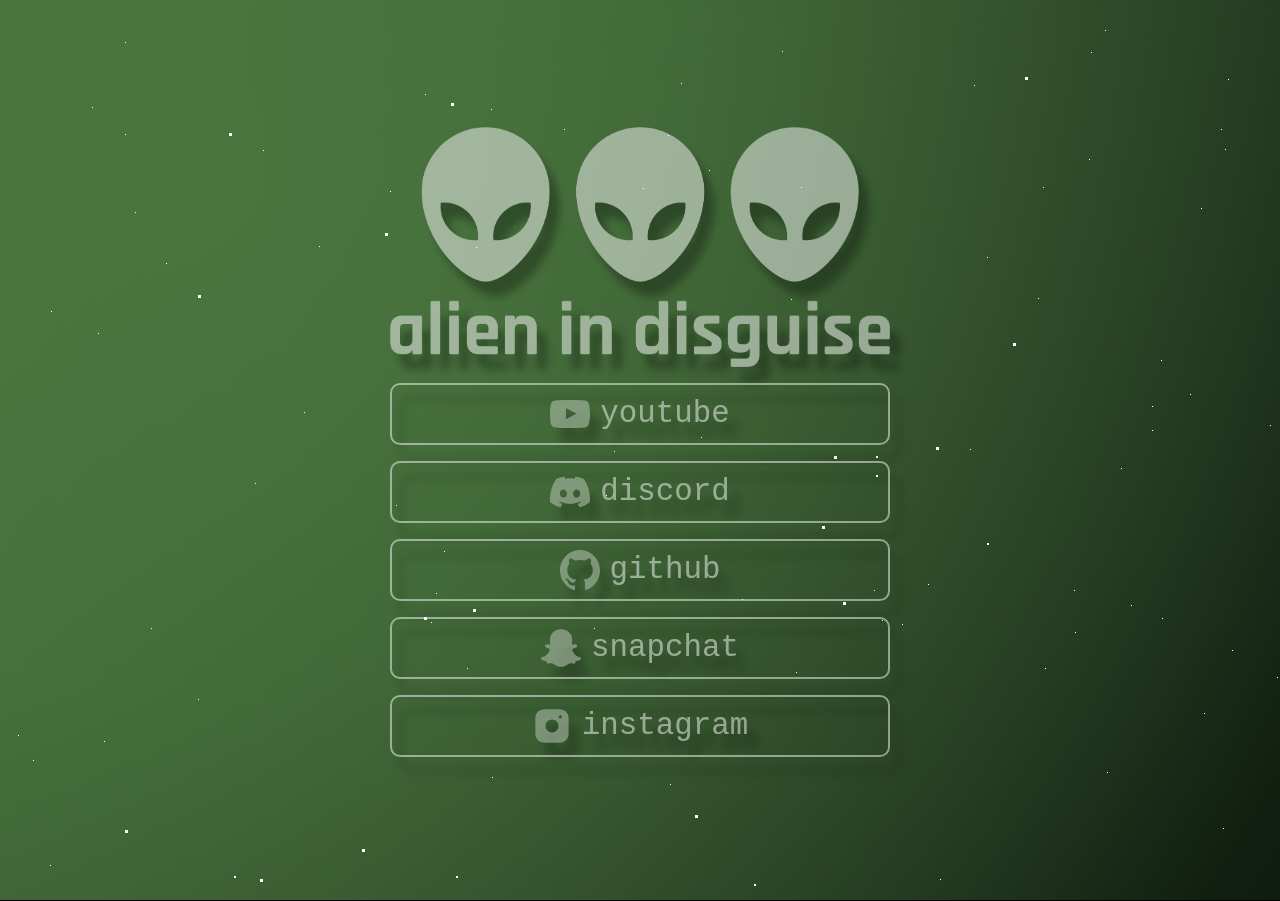
<file: index.html>
<!DOCTYPE html>
<html lang="en">

<head>
    <meta charset="UTF-8">
    <meta name="viewport" content="width=device-width, initial-scale=1.0, maximum-scale=1.0, user-scalable=no">
    <title>ᴀʟɪᴇɴ ɪɴ ᴅɪsɢᴜɪsᴇ</title>
    <link rel="icon" type="image/x-icon" href="favicon.ico">
    <link rel="stylesheet" href="styles.css">
</head>

<body>
    <div class="container">
        <img src="logo.png" alt="alienindisguise" class="image">
        <p>
            <a href="https://alienindisgui.se/youtube" target="_blank">
                <button type="button">
                    <svg viewBox="0 -3 20 20" version="1.1" xmlns="http://www.w3.org/2000/svg"
                        xmlns:xlink="http://www.w3.org/1999/xlink">
                        <g transform="translate(-300.000000, -7442.000000)" fill="#FFFFFF">
                            <g transform="translate(56.000000, 160.000000)" fill="#FFFFFF">
                                <path
                                    d="M251.988432,7291.58588 L251.988432,7285.97425 C253.980638,7286.91168 255.523602,7287.8172 257.348463,7288.79353 C255.843351,7289.62824 253.980638,7290.56468 251.988432,7291.58588 M263.090998,7283.18289 C262.747343,7282.73013 262.161634,7282.37809 261.538073,7282.26141 C259.705243,7281.91336 248.270974,7281.91237 246.439141,7282.26141 C245.939097,7282.35515 245.493839,7282.58153 245.111335,7282.93357 C243.49964,7284.42947 244.004664,7292.45151 244.393145,7293.75096 C244.556505,7294.31342 244.767679,7294.71931 245.033639,7294.98558 C245.376298,7295.33761 245.845463,7295.57995 246.384355,7295.68865 C247.893451,7296.0008 255.668037,7296.17532 261.506198,7295.73552 C262.044094,7295.64178 262.520231,7295.39147 262.895762,7295.02447 C264.385932,7293.53455 264.28433,7285.06174 263.090998,7283.18289" fill="#FFFFFF">
                                </path>
                            </g>
                    </svg>
                    youtube
                </button>
            </a>
        </p>

        <p>
            <a href="https://alienindisgui.se/discord" target="_blank">
                <button type="button">
                    <svg viewBox="0 -28.5 256 256" version="1.1" xmlns="http://www.w3.org/2000/svg"
                        xmlns:xlink="http://www.w3.org/1999/xlink" fill="#FFFFFF">
                        <path
                            d="M216.856339,16.5966031 C200.285002,8.84328665 182.566144,3.2084988 164.041564,0 C161.766523,4.11318106 159.108624,9.64549908 157.276099,14.0464379 C137.583995,11.0849896 118.072967,11.0849896 98.7430163,14.0464379 C96.9108417,9.64549908 94.1925838,4.11318106 91.8971895,0 C73.3526068,3.2084988 55.6133949,8.86399117 39.0420583,16.6376612 C5.61752293,67.146514 -3.4433191,116.400813 1.08711069,164.955721 C23.2560196,181.510915 44.7403634,191.567697 65.8621325,198.148576 C71.0772151,190.971126 75.7283628,183.341335 79.7352139,175.300261 C72.104019,172.400575 64.7949724,168.822202 57.8887866,164.667963 C59.7209612,163.310589 61.5131304,161.891452 63.2445898,160.431257 C105.36741,180.133187 151.134928,180.133187 192.754523,160.431257 C194.506336,161.891452 196.298154,163.310589 198.110326,164.667963 C191.183787,168.842556 183.854737,172.420929 176.223542,175.320965 C180.230393,183.341335 184.861538,190.991831 190.096624,198.16893 C211.238746,191.588051 232.743023,181.531619 254.911949,164.955721 C260.227747,108.668201 245.831087,59.8662432 216.856339,16.5966031 Z M85.4738752,135.09489 C72.8290281,135.09489 62.4592217,123.290155 62.4592217,108.914901 C62.4592217,94.5396472 72.607595,82.7145587 85.4738752,82.7145587 C98.3405064,82.7145587 108.709962,94.5189427 108.488529,108.914901 C108.508531,123.290155 98.3405064,135.09489 85.4738752,135.09489 Z M170.525237,135.09489 C157.88039,135.09489 147.510584,123.290155 147.510584,108.914901 C147.510584,94.5396472 157.658606,82.7145587 170.525237,82.7145587 C183.391518,82.7145587 193.761324,94.5189427 193.539891,108.914901 C193.539891,123.290155 183.391518,135.09489 170.525237,135.09489 Z"
                            fill="#ffffff" fill-rule="nonzero"> </path>
                    </svg>
                    discord
                </button>
            </a>
        </p>

        <p>
            <a href="https://alienindisgui.se/github" target="_blank">
                <button type="button">
                    <svg viewBox="0 0 20 20" version="1.1" xmlns="http://www.w3.org/2000/svg"
                        xmlns:xlink="http://www.w3.org/1999/xlink" fill="#FFFFFF">
                        <g transform="translate(-140.000000, -7559.000000)" fill="#FFFFFF">
                            <g transform="translate(56.000000, 160.000000)">
                                <path
                                    d="M94,7399 C99.523,7399 104,7403.59 104,7409.253 C104,7413.782 101.138,7417.624 97.167,7418.981 C96.66,7419.082 96.48,7418.762 96.48,7418.489 C96.48,7418.151 96.492,7417.047 96.492,7415.675 C96.492,7414.719 96.172,7414.095 95.813,7413.777 C98.04,7413.523 100.38,7412.656 100.38,7408.718 C100.38,7407.598 99.992,7406.684 99.35,7405.966 C99.454,7405.707 99.797,7404.664 99.252,7403.252 C99.252,7403.252 98.414,7402.977 96.505,7404.303 C95.706,7404.076 94.85,7403.962 94,7403.958 C93.15,7403.962 92.295,7404.076 91.497,7404.303 C89.586,7402.977 88.746,7403.252 88.746,7403.252 C88.203,7404.664 88.546,7405.707 88.649,7405.966 C88.01,7406.684 87.619,7407.598 87.619,7408.718 C87.619,7412.646 89.954,7413.526 92.175,7413.785 C91.889,7414.041 91.63,7414.493 91.54,7415.156 C90.97,7415.418 89.522,7415.871 88.63,7414.304 C88.63,7414.304 88.101,7413.319 87.097,7413.247 C87.097,7413.247 86.122,7413.234 87.029,7413.87 C87.029,7413.87 87.684,7414.185 88.139,7415.37 C88.139,7415.37 88.726,7417.2 91.508,7416.58 C91.513,7417.437 91.522,7418.245 91.522,7418.489 C91.522,7418.76 91.338,7419.077 90.839,7418.982 C86.865,7417.627 84,7413.783 84,7409.253 C84,7403.59 88.478,7399 94,7399">
                                </path>
                            </g>
                        </g>
                    </svg>
                    github
                </button>
            </a>
        </p>

        <p>
            <a href="https://alienindisgui.se/snapchat">
                <button type="button">
                    <svg fill="#FFFFFF" class="svg-icon" height="800px" width="800px" version="1.1"
                        mlns="http://www.w3.org/2000/svg" xmlns:xlink="http://www.w3.org/1999/xlink"
                        viewBox="0 0 512.016 512.016" xml:space="preserve">
                        <g>
                            <g>
                                <path d="M500.459,375.368c-64.521-10.633-93.918-75.887-97.058-83.294c-0.06-0.145-0.307-0.666-0.375-0.819
                                c-3.234-6.571-4.036-11.904-2.347-15.838c3.388-8.013,17.741-12.553,26.931-15.462c2.586-0.836,5.009-1.604,6.938-2.372
                                c18.586-7.339,27.913-16.717,27.716-27.895c-0.179-8.866-7.134-17.007-17.434-20.651c-3.55-1.485-7.774-2.295-11.887-2.295
                                c-2.842,0-7.066,0.401-11.102,2.287c-7.868,3.678-14.865,5.658-20.156,5.888c-2.355-0.094-4.139-0.486-5.427-0.922
                                c0.162-2.79,0.35-5.658,0.529-8.585l0.094-1.493c2.193-34.807,4.915-78.123-6.673-104.081
                                c-34.27-76.834-106.999-82.807-128.478-82.807l-10.018,0.094c-21.436,0-94.029,5.965-128.265,82.756
                                c-11.614,26.018-8.866,69.316-6.664,104.115c0.213,3.422,0.427,6.758,0.614,10.01c-1.468,0.503-3.584,0.947-6.46,0.947
                                c-6.161,0-13.542-1.997-21.931-5.922c-12.126-5.683-34.295,1.911-37.291,17.647c-1.63,8.516,1.801,20.796,27.383,30.908
                                c1.988,0.785,4.489,1.587,7.561,2.56c8.576,2.722,22.929,7.27,26.325,15.266c1.681,3.951,0.879,9.284-2.662,16.512
                                c-1.263,2.944-31.65,72.124-98.765,83.174c-6.963,1.143-11.93,7.322-11.537,14.353c0.111,1.954,0.563,3.917,1.399,5.897
                                c5.641,13.193,27.119,22.349,67.55,28.766c0.887,2.295,1.92,7.006,2.509,9.737c0.853,3.9,1.749,7.927,2.97,12.1
                                c1.229,4.224,4.881,11.307,15.445,11.307c3.575,0,7.714-0.811,12.211-1.681c6.468-1.271,15.309-2.995,26.274-2.995
                                c6.084,0,12.416,0.546,18.825,1.604c12.092,2.005,22.699,9.506,35.004,18.202c18.116,12.809,34.586,22.605,67.524,22.605
                                c0.87,0,1.732-0.026,2.577-0.085c1.22,0.06,2.449,0.085,3.695,0.085c28.851,0,54.246-7.62,75.494-22.63
                                c11.742-8.311,22.835-16.162,34.935-18.176c6.426-1.058,12.766-1.604,18.85-1.604c10.513,0,18.901,1.348,26.385,2.816
                                c5.06,0.998,9.02,1.476,12.672,1.476c7.373,0,12.8-4.053,14.874-11.127c1.195-4.113,2.091-8.021,2.961-12.015
                                c0.461-2.125,1.57-7.211,2.509-9.66c39.851-6.34,60.203-15.138,65.835-28.297c0.845-1.894,1.34-3.9,1.476-6.033
                                C512.372,382.707,507.422,376.529,500.459,375.368z" />
                            </g>
                        </g>
                    </svg>
                    snapchat
                </button>
            </a>
        </p>

        <p>
            <a href="https://alienindisgui.se/instagram">
                <button type="button">
                    <?xml version="1.0" encoding="utf-8"?>
                    <svg width="800px" height="800px" viewBox="0 0 24 24" fill="#FFFFFF"
                        xmlns="http://www.w3.org/2000/svg">
                        <path
                            d="M16.19 2H7.81C4.17 2 2 4.17 2 7.81V16.18C2 19.83 4.17 22 7.81 22H16.18C19.82 22 21.99 19.83 21.99 16.19V7.81C22 4.17 19.83 2 16.19 2ZM12 15.88C9.86 15.88 8.12 14.14 8.12 12C8.12 9.86 9.86 8.12 12 8.12C14.14 8.12 15.88 9.86 15.88 12C15.88 14.14 14.14 15.88 12 15.88ZM17.92 6.88C17.87 7 17.8 7.11 17.71 7.21C17.61 7.3 17.5 7.37 17.38 7.42C17.26 7.47 17.13 7.5 17 7.5C16.73 7.5 16.48 7.4 16.29 7.21C16.2 7.11 16.13 7 16.08 6.88C16.03 6.76 16 6.63 16 6.5C16 6.37 16.03 6.24 16.08 6.12C16.13 5.99 16.2 5.89 16.29 5.79C16.52 5.56 16.87 5.45 17.19 5.52C17.26 5.53 17.32 5.55 17.38 5.58C17.44 5.6 17.5 5.63 17.56 5.67C17.61 5.7 17.66 5.75 17.71 5.79C17.8 5.89 17.87 5.99 17.92 6.12C17.97 6.24 18 6.37 18 6.5C18 6.63 17.97 6.76 17.92 6.88Z"
                            fill="#FFFFFF" />
                    </svg>
                    instagram
                </button>
            </a>
        </p>

    </div>
    <div class="animation-wrapper">
        <div class="particle particle-1"></div>
        <div class="particle particle-2"></div>
        <div class="particle particle-3"></div>
        <div class="particle particle-4"></div>
        <div class="particle particle-5"></div>
        <div class="particle particle-6"></div>
    </div>
</body>

</html>
</file>
<file: styles.css>
@property --rx {
            syntax: '<percentage>';
            inherits: false;
            initial-value: 15%;
        }

        @property --ry {
            syntax: '<percentage>';
            inherits: false;
            initial-value: 20%;
        }

        @property --angle {
            syntax: '<angle>';
            inherits: false;
            initial-value: 120deg;
        }

        @property --color-start {
            syntax: '<color>';
            inherits: false;
            initial-value: rgba(74, 117, 63, 1);
        }

        @property --color-mid {
            syntax: '<color>';
            inherits: false;
            initial-value: rgba(74, 117, 63, 0.6);
        }

        @property --color-end {
            syntax: '<color>';
            inherits: false;
            initial-value: rgba(22, 41, 23, 0.2);
        }

        @property --linear-start {
            syntax: '<color>';
            inherits: false;
            initial-value: rgba(74, 117, 63, 1);
        }

        @property --linear-end {
            syntax: '<color>';
            inherits: false;
            initial-value: rgba(22, 41, 23, 0.6);
        }

        :root {
            --rx: 15%;
            --ry: 20%;
            --angle: 120deg;
            --color-start: rgba(74, 117, 63, 1);
            --color-mid: rgba(74, 117, 63, 0.6);
            --color-end: rgba(22, 41, 23, 0.2);
            --linear-start: rgba(74, 117, 63, 1);
            --linear-end: rgba(22, 41, 23, 0.6);
        }

        html,
        body {
            margin: 0;
            height: 100%;
            overflow: hidden;
        }

        body {
            margin: 0;
            display: flex;
            flex-direction: column;
            justify-content: center;
            align-items: center;
            min-height: auto;
            width: 100%;
            background-color: #000;
            background-attachment: fixed;
            background-size: cover;
            background-image:
                radial-gradient(circle at var(--rx) var(--ry),
                    var(--color-start) 0%,
                    var(--color-mid) 40%,
                    var(--color-end) 95%),
                linear-gradient(var(--angle),
                    var(--linear-start) 10%,
                    var(--linear-end) 100%);
            font-family: ui-monospace, SFMono-Regular, Menlo, Monaco, Consolas, "Liberation Mono", "Courier New", monospace;
            color: white;
            animation: drift 10s linear infinite alternate;
            transition: background-image 0.5s ease-in-out;
            will-change: background-image, transform;
            -webkit-user-select: none;
            -ms-user-select: none;
            user-select: none;
        }

        @keyframes drift {
            0% {
                --rx: 15%;
                --ry: 20%;
                --angle: 120deg;
                --color-start: rgba(74, 117, 63, 1);
                --color-mid: rgba(74, 117, 63, 0.6);
                --color-end: rgba(22, 41, 23, 0.2);
                --linear-start: rgba(74, 117, 63, 1);
                --linear-end: rgba(22, 41, 23, 0.6);
            }

            12.5% {
                --rx: 15.15%;
                --ry: 20.5%;
                --angle: 120.05deg;
                --color-start: rgba(73, 117, 63, 1);
                --color-mid: rgba(74, 117, 63, 0.61);
                --color-end: rgba(22, 41, 23, 0.21);
                --linear-start: rgba(74, 117, 63, 1);
                --linear-end: rgba(22, 41, 23, 0.61);
            }

            25% {
                --rx: 15.3%;
                --ry: 21%;
                --angle: 120.1deg;
                --color-start: rgba(72, 117, 63, 1);
                --color-mid: rgba(74, 117, 63, 0.62);
                --color-end: rgba(22, 41, 23, 0.22);
                --linear-start: rgba(74, 117, 63, 1);
                --linear-end: rgba(22, 41, 23, 0.62);
            }

            37.5% {
                --rx: 15.45%;
                --ry: 21.5%;
                --angle: 120.15deg;
                --color-start: rgba(71, 117, 63, 1);
                --color-mid: rgba(74, 117, 63, 0.63);
                --color-end: rgba(22, 41, 23, 0.23);
                --linear-start: rgba(74, 117, 63, 1);
                --linear-end: rgba(22, 41, 23, 0.63);
            }

            50% {
                --rx: 15.6%;
                --ry: 22%;
                --angle: 120.2deg;
                --color-start: rgba(70, 117, 63, 1);
                --color-mid: rgba(74, 117, 63, 0.64);
                --color-end: rgba(22, 41, 23, 0.24);
                --linear-start: rgba(74, 117, 63, 1);
                --linear-end: rgba(22, 41, 23, 0.64);
            }

            62.5% {
                --rx: 15.75%;
                --ry: 22.5%;
                --angle: 120.25deg;
                --color-start: rgba(71, 117, 63, 1);
                --color-mid: rgba(74, 117, 63, 0.63);
                --color-end: rgba(22, 41, 23, 0.23);
                --linear-start: rgba(74, 117, 63, 1);
                --linear-end: rgba(22, 41, 23, 0.63);
            }

            75% {
                --rx: 15.9%;
                --ry: 23%;
                --angle: 120.3deg;
                --color-start: rgba(72, 117, 63, 1);
                --color-mid: rgba(74, 117, 63, 0.62);
                --color-end: rgba(22, 41, 23, 0.22);
                --linear-start: rgba(74, 117, 63, 1);
                --linear-end: rgba(22, 41, 23, 0.62);
            }

            87.5% {
                --rx: 15.75%;
                --ry: 22.5%;
                --angle: 120.15deg;
                --color-start: rgba(73, 117, 63, 1);
                --color-mid: rgba(74, 117, 63, 0.61);
                --color-end: rgba(22, 41, 23, 0.21);
                --linear-start: rgba(74, 117, 63, 1);
                --linear-end: rgba(22, 41, 23, 0.61);
            }

            100% {
                --rx: 15.6%;
                --ry: 22%;
                --angle: 120deg;
                --color-start: rgba(74, 117, 63, 1);
                --color-mid: rgba(74, 117, 63, 0.6);
                --color-end: rgba(22, 41, 23, 0.2);
                --linear-start: rgba(74, 117, 63, 1);
                --linear-end: rgba(22, 41, 23, 0.6);
            }
        }

        @-webkit-keyframes fadeIn {
            from {
                opacity: 0;
            }

            to {
                opacity: 1;
            }
        }

        @-moz-keyframes fadeIn {
            from {
                opacity: 0;
            }

            to {
                opacity: 1;
            }
        }

        @-o-keyframes fadeIn {
            from {
                opacity: 0;
            }

            to {
                opacity: 1;
            }
        }

        @keyframes fadeIn {
            from {
                opacity: 0;
            }

            to {
                opacity: 1;
            }
        }

        p {
            font-family: ui-monospace, SFMono-Regular, Menlo, Monaco, Consolas, "Liberation Mono", "Courier New", monospace;
        }

        a {
            color: inherit;
            text-decoration: none;
        }

        a:visited {
            color: inherit;
        }

        button {
            background: transparent;
            border-radius: 10px;
            border: 2px solid #FFF;
            color: #FFF;
            display: flex;
            align-items: center;
            justify-content: center;
            gap: 10px;
            filter: drop-shadow(10px 15px 4px #0000009d);
            font-family: ui-monospace, SFMono-Regular, Menlo, Monaco, Consolas, "Liberation Mono", "Courier New", monospace;
            font-size: max(30px, calc(1vw + 1vh + 1vmin));
            margin: auto;
            opacity: 0.7;
            padding: 1vh 1vw;
            transition: .3s;
            width: 100%;
            fill: #FFF;
        }

        button:hover {
            background-color: rgba(255, 255, 255, 0.4);
            border: 2px solid #FFF;
            box-shadow: 0 8px 16px 0 rgba(0, 0, 0, 0.2);
            color: #FFF;
            cursor: pointer;
            opacity: 1;
            transition: .3s;
        }

        button:focus {
            outline: none;
        }

        .container {
            margin: auto;
            max-width: 500px;
            opacity: 0.7;
            padding: 10vw;
            text-align: center;
            position: relative;
            z-index: 1;
        }

        .image {
            max-width: 100%;
            display: block;
            filter: drop-shadow(10px 15px 4px #0000009d);
            margin: 0 auto;
            opacity: 0.7;
        }

        svg {
            flex-shrink: 0;
            height: auto;
            max-width: max(40px, calc(1vw + 1vh + 1vmin));
            opacity: inherit;
            position: relative;
            transition: .3s;
        }

        .particle,
        .particle:after {
            background: transparent;
        }

        .particle:after {
            position: absolute;
            content: "";
            top: 2560px;
        }

        .particle-1 {
            -webkit-animation: animParticle 120s linear infinite;
            animation: animParticle 120s linear infinite;
            height: 1.5px;
            width: 1.5px;
            box-shadow: 0 0 #fff, 234px 876px #fff, 1456px 234px #fff, 876px 1234px #fff,
                543px 987px #fff, 1654px 345px #fff, 876px 456px #fff, 1234px 987px #fff,
                345px 1654px #fff, 987px 543px #fff, 456px 876px #fff;
        }

        .particle-1:after {
            height: 1.5px;
            width: 1.5px;
            box-shadow: 0 0 #fff, 345px 987px #fff, 1567px 345px #fff, 987px 1345px #fff,
                654px 876px #fff, 1765px 456px #fff, 987px 567px #fff, 1345px 876px #fff,
                456px 1765px #fff, 876px 654px #fff, 567px 987px #fff;
        }

        .particle-2 {
            -webkit-animation: animParticle 420s linear infinite;
            animation: animParticle 420s linear infinite;
            height: 2.5px;
            width: 2.5px;
            box-shadow: 0 0 #fff, 567px 1234px #fff, 1789px 567px #fff, 1234px 1789px #fff,
                789px 1567px #fff, 1987px 789px #fff, 1567px 987px #fff, 1789px 1567px #fff,
                987px 1987px #fff, 1567px 789px #fff, 987px 1567px #fff;
        }

        .particle-2:after {
            height: 2.5px;
            width: 2.5px;
            box-shadow: 0 0 #fff, 789px 1567px #fff, 1987px 789px #fff, 1567px 1987px #fff,
                987px 1789px #fff, 2189px 987px #fff, 1789px 1189px #fff, 1987px 1789px #fff,
                1189px 2189px #fff, 1789px 987px #fff, 1189px 1789px #fff;
        }

        .particle-3 {
            -webkit-animation: animParticle 180s linear infinite;
            animation: animParticle 180s linear infinite;
            box-shadow: 0 0 #fff, 14px 2368px #fff, 2025px 33px #fff, 834px 452px #fff,
                1385px 1920px #fff, 700px 2206px #fff, 229px 129px #fff, 1437px 1230px #fff,
                695px 811px #fff, 689px 1984px #fff, 1620px 2267px #fff, 602px 1183px #fff,
                1940px 2521px #fff, 1958px 1192px #fff, 1693px 1443px #fff, 366px 1071px #fff,
                2054px 1764px #fff, 718px 1020px #fff, 246px 1837px #fff, 1641px 1982px #fff,
                255px 1703px #fff, 2045px 802px #fff, 2336px 171px #fff, 824px 2515px #fff,
                1873px 2219px #fff, 1087px 2023px #fff, 2254px 2258px #fff, 813px 2276px #fff,
                1146px 2209px #fff, 72px 1690px #fff, 260px 875px #fff, 1620px 771px #fff,
                1157px 2421px #fff, 843px 598px #fff, 1281px 2487px #fff, 1878px 957px #fff,
                613px 2096px #fff, 635px 2301px #fff, 2549px 1693px #fff, 2012px 1129px #fff,
                2455px 788px #fff, 2261px 227px #fff, 2122px 482px #fff, 1303px 1552px #fff,
                688px 1425px #fff, 685px 1905px #fff, 1013px 339px #fff, 416px 1984px #fff,
                1469px 1905px #fff, 1499px 2046px #fff, 2514px 1021px #fff, 2494px 1192px #fff,
                198px 291px #fff, 281px 1621px #fff, 270px 1076px #fff, 424px 613px #fff,
                2471px 1744px #fff, 1025px 73px #fff, 2214px 560px #fff, 138px 1895px #fff,
                693px 1238px #fff, 2159px 1522px #fff, 772px 976px #fff, 582px 2454px #fff,
                385px 229px #fff, 508px 922px #fff, 2241px 1844px #fff, 616px 2541px #fff,
                125px 826px #fff, 2214px 767px #fff, 1986px 442px #fff, 1463px 1965px #fff,
                1364px 2441px #fff, 1533px 661px #fff, 266px 2061px #fff, 2498px 1033px #fff,
                2158px 736px #fff, 936px 443px #fff, 1594px 1535px #fff, 1546px 1998px #fff,
                354px 1884px #fff, 1289px 697px #fff, 568px 1621px #fff, 822px 522px #fff,
                2059px 191px #fff, 2130px 1326px #fff, 1836px 1689px #fff, 366px 1206px #fff,
                473px 605px #fff, 2398px 912px #fff, 506px 2078px #fff, 2094px 1705px #fff,
                463px 2406px #fff, 704px 1637px #fff, 2424px 2354px #fff, 362px 845px #fff,
                796px 2484px #fff, 1181px 1991px #fff, 115px 1134px #fff, 451px 99px #fff,
                2065px 2461px #fff;
            height: 3px;
            width: 3px
        }

        .particle-3:after {
            box-shadow: 0 0 #fff, 1878px 2374px #fff, 612px 1228px #fff, 209px 1632px #fff,
                1942px 249px #fff, 2157px 1216px #fff, 206px 1859px #fff, 242px 980px #fff,
                315px 2318px #fff, 1042px 389px #fff, 1680px 2060px #fff, 521px 209px #fff,
                889px 1140px #fff, 1882px 440px #fff, 2258px 2463px #fff, 1200px 1931px #fff,
                2417px 2012px #fff, 1347px 711px #fff, 1652px 2259px #fff, 1552px 563px #fff,
                995px 1515px #fff, 1893px 1229px #fff, 584px 507px #fff, 657px 2245px #fff,
                1310px 1351px #fff, 514px 1780px #fff, 1698px 1677px #fff, 1029px 1301px #fff,
                2055px 749px #fff, 1078px 1967px #fff, 2504px 139px #fff, 858px 1816px #fff,
                1503px 2329px #fff, 1867px 1250px #fff, 771px 361px #fff, 122px 1583px #fff,
                2428px 710px #fff, 302px 607px #fff, 827px 1159px #fff, 1802px 2392px #fff,
                972px 753px #fff, 2079px 1748px #fff, 1115px 2409px #fff, 1200px 1885px #fff,
                838px 532px #fff, 704px 394px #fff, 1415px 1943px #fff, 2383px 748px #fff,
                249px 672px #fff, 2071px 1283px #fff, 2489px 1053px #fff, 417px 1134px #fff,
                1170px 1960px #fff, 517px 70px #fff, 1154px 1596px #fff, 969px 1927px #fff,
                1545px 1772px #fff, 2479px 893px #fff, 734px 2496px #fff, 564px 1456px #fff,
                666px 1112px #fff, 1430px 2183px #fff, 484px 1960px #fff, 1776px 976px #fff,
                1164px 1764px #fff, 2497px 385px #fff, 1096px 45px #fff, 503px 583px #fff,
                2228px 2247px #fff, 709px 1065px #fff, 1204px 1697px #fff, 677px 1506px #fff,
                14px 1685px #fff, 1654px 1776px #fff, 2360px 2493px #fff, 2350px 1410px #fff,
                969px 178px #fff, 666px 2560px #fff, 1899px 1782px #fff, 2223px 2269px #fff,
                570px 942px #fff, 599px 94px #fff, 611px 130px #fff, 1576px 2553px #fff,
                2291px 916px #fff, 2168px 400px #fff, 626px 1628px #fff, 1546px 1750px #fff,
                1573px 874px #fff, 787px 2465px #fff, 1228px 2514px #fff, 1087px 694px #fff,
                952px 1342px #fff, 144px 267px #fff, 1723px 786px #fff, 1009px 2392px #fff,
                1533px 1466px #fff, 907px 1291px #fff, 1410px 2388px #fff, 488px 900px #fff,
                2435px 1974px #fff;
            height: 3px;
            width: 3px
        }

        .particle-4 {
            -webkit-animation: animParticle 600s linear infinite;
            animation: animParticle 600s linear infinite;
            height: 1px;
            width: 1px;
            box-shadow: 0 0 #fff, 874px 583px #fff, 1485px 1820px #fff, 1454px 2531px #fff,
                998px 2305px #fff, 1462px 1284px #fff, 668px 128px #fff, 874px 2023px #fff,
                1332px 2431px #fff, 1286px 1033px #fff, 1981px 2177px #fff, 614px 444px #fff,
                1348px 969px #fff, 2216px 1042px #fff, 1927px 580px #fff, 258px 2008px #fff,
                2450px 102px #fff, 2055px 2330px #fff, 254px 2379px #fff, 311px 904px #fff,
                1857px 2277px #fff, 1154px 1100px #fff, 791px 292px #fff, 235px 1011px #fff,
                2380px 2090px #fff, 618px 1038px #fff, 1613px 2137px #fff, 1196px 2098px #fff,
                2054px 2324px #fff, 575px 2050px #fff, 801px 180px #fff, 2542px 24px #fff,
                432px 2059px #fff, 423px 1601px #fff, 1463px 1416px #fff, 1253px 1734px #fff,
                1273px 1272px #fff, 2386px 1399px #fff, 485px 2347px #fff, 2545px 812px #fff,
                2442px 504px #fff, 594px 621px #fff, 1241px 1416px #fff, 1320px 1347px #fff,
                208px 1879px #fff, 1595px 239px #fff, 2154px 1707px #fff, 1236px 1492px #fff,
                593px 1215px #fff, 2385px 2535px #fff, 51px 304px #fff, 853px 1656px #fff,
                2262px 1680px #fff, 1773px 1853px #fff, 2305px 2306px #fff, 68px 1463px #fff,
                1696px 504px #fff, 1547px 1707px #fff, 1893px 701px #fff, 1076px 2362px #fff,
                1190px 387px #fff, 2250px 512px #fff, 1219px 1254px #fff, 1123px 932px #fff,
                1752px 256px #fff, 1300px 854px #fff, 741px 1248px #fff, 463px 2245px #fff,
                2211px 1527px #fff, 1232px 643px #fff, 1560px 2430px #fff, 866px 1113px #fff,
                131px 1877px #fff, 1754px 1366px #fff, 1916px 1854px #fff, 2298px 1255px #fff,
                863px 1584px #fff, 33px 753px #fff, 2441px 929px #fff, 436px 586px #fff,
                1484px 2214px #fff, 1900px 1110px #fff, 1403px 553px #fff, 450px 1225px #fff,
                447px 1207px #fff, 37px 2489px #fff, 2368px 1319px #fff, 1758px 2004px #fff,
                668px 959px #fff, 1121px 461px #fff, 2148px 220px #fff, 875px 1183px #fff,
                790px 1989px #fff, 18px 728px #fff, 2139px 1973px #fff, 1510px 1804px #fff,
                467px 661px #fff, 135px 205px #fff, 2123px 1779px #fff, 1192px 1686px #fff,
                1678px 364px #fff, 1325px 1413px #fff, 161px 2384px #fff, 439px 2224px #fff,
                1136px 1407px #fff, 255px 476px #fff, 657px 2208px #fff, 599px 2170px #fff,
                2315px 1477px #fff, 850px 999px #fff, 1291px 1208px #fff, 1465px 1459px #fff,
                1621px 2100px #fff, 2468px 1985px #fff, 1091px 45px #fff, 197px 1305px #fff,
                974px 78px #fff, 50px 858px #fff, 476px 240px #fff, 1590px 2199px #fff,
                1746px 221px #fff, 263px 143px #fff, 1035px 1860px #fff, 1131px 598px #fff,
                2104px 1118px #fff, 114px 2316px #fff, 1207px 2420px #fff, 2308px 1796px #fff,
                2208px 1018px #fff, 1105px 23px #fff, 728px 2395px #fff, 390px 184px #fff,
                35px 1679px #fff, 1666px 217px #fff, 29px 901px #fff, 1459px 273px #fff,
                210px 940px #fff, 2195px 1570px #fff, 2371px 1661px #fff, 2018px 2331px #fff,
                425px 87px #fff, 2485px 1460px #fff, 491px 102px #fff, 2262px 621px #fff,
                1464px 969px #fff, 689px 1618px #fff, 1974px 2420px #fff, 2139px 1271px #fff,
                1528px 1082px #fff, 2265px 1857px #fff, 2043px 2136px #fff, 832px 2202px #fff,
                436px 1130px #fff, 860px 1497px #fff, 92px 100px #fff, 353px 1972px #fff,
                1320px 346px #fff, 2438px 1999px #fff, 1016px 2250px #fff, 2092px 2502px #fff,
                1647px 903px #fff, 1270px 418px #fff, 1038px 2069px #fff, 1178px 1663px #fff,
                1823px 1366px #fff, 1107px 765px #fff, 702px 2182px #fff, 1691px 2124px #fff,
                715px 2196px #fff, 599px 973px #fff, 1075px 625px #fff, 2105px 1795px #fff,
                902px 2324px #fff, 1006px 1270px #fff, 707px 1335px #fff, 1709px 1036px #fff,
                734px 1996px #fff, 1733px 239px #fff, 2458px 2118px #fff, 471px 1851px #fff,
                1547px 1222px #fff, 606px 488px #fff, 656px 2378px #fff, 149px 1282px #fff,
                643px 181px #fff, 2558px 2065px #fff, 401px 1276px #fff, 2402px 1337px #fff,
                207px 1928px #fff, 1354px 1575px #fff, 1259px 1669px #fff, 2390px 1767px #fff,
                2445px 90px #fff, 2091px 1023px #fff, 1701px 2227px #fff, 2188px 2279px #fff,
                1199px 2239px #fff, 2327px 173px #fff, 1038px 291px #fff, 1891px 742px #fff,
                1632px 389px #fff, 1152px 399px #fff, 2364px 2265px #fff, 159px 1115px #fff,
                2124px 1091px #fff, 1453px 947px #fff, 1517px 2064px #fff, 2382px 1863px #fff,
                1764px 668px #fff, 1201px 201px #fff, 1290px 731px #fff, 1663px 830px #fff,
                1209px 1617px #fff, 1800px 169px #fff, 1278px 1463px #fff, 1643px 1467px #fff,
                1910px 2331px #fff, 1538px 2486px #fff, 1966px 779px #fff, 195px 2085px #fff,
                506px 2531px #fff, 2131px 1350px #fff, 53px 1217px #fff, 1228px 72px #fff,
                327px 959px #fff, 1137px 2484px #fff, 1043px 180px #fff, 1277px 670px #fff,
                198px 692px #fff, 412px 2439px #fff, 2379px 1720px #fff, 974px 1398px #fff,
                867px 970px #fff, 970px 442px #fff, 805px 1623px #fff, 1794px 1794px #fff,
                1780px 655px #fff, 1468px 767px #fff, 608px 1400px #fff, 954px 1430px #fff,
                1074px 583px #fff, 1147px 1993px #fff, 492px 770px #fff, 973px 1016px #fff,
                1572px 2281px #fff, 1528px 663px #fff, 1709px 1311px #fff, 391px 1275px #fff,
                391px 1347px #fff, 1984px 1419px #fff, 1225px 142px #fff, 2353px 205px #fff,
                1560px 255px #fff, 83px 2483px #fff, 2003px 2292px #fff, 803px 1995px #fff,
                701px 430px #fff, 1221px 122px #fff, 2060px 1399px #fff, 1867px 639px #fff,
                148px 2167px #fff, 618px 2018px #fff, 743px 2077px #fff, 166px 256px #fff,
                2137px 1877px #fff, 681px 76px #fff, 90px 2435px #fff, 2430px 1810px #fff,
                1522px 1582px #fff, 1128px 1288px #fff, 2517px 1335px #fff, 2306px 1581px #fff,
                2177px 2482px #fff, 613px 1148px #fff, 406px 1320px #fff, 210px 2305px #fff,
                2051px 1967px #fff, 1204px 706px #fff, 462px 2070px #fff, 1646px 785px #fff,
                1274px 1961px #fff, 228px 1922px #fff, 1724px 1016px #fff, 1084px 2399px #fff,
                1793px 933px #fff, 1736px 1050px #fff, 782px 44px #fff, 2276px 2389px #fff,
                294px 933px #fff, 1610px 1565px #fff, 1914px 375px #fff, 1161px 353px #fff,
                550px 1787px #fff, 670px 777px #fff, 564px 122px #fff, 1338px 2155px #fff,
                1799px 1112px #fff, 1720px 798px #fff, 655px 1656px #fff, 1322px 2435px #fff,
                1175px 1031px #fff, 2053px 1256px #fff, 1647px 1569px #fff, 902px 617px #fff,
                1162px 611px #fff, 440px 2187px #fff, 2091px 76px #fff, 953px 900px #fff,
                939px 2314px #fff, 1593px 1853px #fff, 125px 127px #fff, 1503px 1194px #fff,
                431px 615px #fff, 1757px 1895px #fff, 1057px 2293px #fff, 2306px 1566px #fff,
                940px 872px #fff, 2268px 787px #fff, 2291px 1613px #fff, 1322px 1556px #fff,
                779px 1688px #fff, 2248px 327px #fff, 1874px 130px #fff, 104px 734px #fff,
                56px 1086px #fff, 1506px 279px #fff, 31px 2287px #fff, 1985px 1930px #fff,
                796px 665px #fff, 756px 2235px #fff, 1750px 2309px #fff, 2440px 1960px #fff,
                728px 1581px #fff, 894px 894px #fff, 907px 1475px #fff, 987px 250px #fff,
                2461px 2294px #fff, 1485px 465px #fff, 718px 1217px #fff, 2297px 1444px #fff,
                1596px 513px #fff, 125px 35px #fff, 1461px 1335px #fff, 889px 1327px #fff,
                1636px 693px #fff, 1152px 423px #fff, 1746px 509px #fff, 1311px 954px #fff,
                1223px 821px #fff, 2203px 2505px #fff, 1988px 1217px #fff, 1870px 1365px #fff,
                872px 2508px #fff, 282px 1022px #fff, 1768px 1864px #fff, 2329px 2199px #fff,
                1626px 2323px #fff, 1624px 471px #fff, 709px 163px #fff, 1798px 1820px #fff,
                151px 621px #fff, 1089px 152px #fff, 1879px 398px #fff, 396px 498px #fff,
                1945px 1399px #fff, 1431px 731px #fff, 742px 592px #fff, 916px 2496px #fff,
                2253px 991px #fff, 21px 1435px #fff, 2164px 635px #fff, 1045px 661px #fff,
                304px 405px #fff, 1138px 1813px #fff, 1519px 610px #fff, 1496px 1317px #fff,
                2241px 1755px #fff, 882px 613px #fff, 928px 577px #fff, 55px 1104px #fff,
                414px 2114px #fff, 347px 1446px #fff, 2231px 33px #fff, 98px 326px #fff,
                2213px 1122px #fff, 2499px 1705px #fff, 788px 1891px #fff, 319px 239px #fff,
                2204px 2557px #fff, 2230px 2104px #fff, 364px 1286px #fff, 444px 544px #fff,
                1626px 1817px #fff, 2214px 22px #fff, 2557px 197px #fff, 1924px 974px #fff,
                1752px 49px #fff, 151px 2410px #fff, 1325px 1033px #fff, 1518px 1029px #fff,
                644px 1366px #fff;
            height: 1px;
            width: 1px
        }

        .particle-5 {
            -webkit-animation: animParticle 240s linear infinite;
            animation: animParticle 240s linear infinite;
            height: 2px;
            width: 2px;
            box-shadow: 0 0 #fff, 512px 1236px #fff, 1920px 795px #fff, 1567px 987px #fff,
                743px 1562px #fff, 267px 1987px #fff, 1987px 256px #fff, 876px 467px #fff,
                456px 2345px #fff, 1654px 2156px #fff, 1876px 567px #fff, 387px 987px #fff,
                987px 1876px #fff, 465px 999px #fff, 1345px 1678px #fff, 754px 876px #fff;
        }

        .particle-5:after {
            height: 2px;
            width: 2px;
            box-shadow: 0 0 #fff, 312px 1036px #fff, 1720px 595px #fff, 1367px 787px #fff,
                543px 1362px #fff, 467px 1787px #fff, 1787px 456px #fff, 676px 267px #fff,
                656px 2145px #fff, 1454px 1956px #fff, 1676px 367px #fff, 587px 787px #fff,
                787px 1676px #fff, 665px 799px #fff, 1145px 1478px #fff, 554px 676px #fff;
        }

        @-webkit-keyframes animParticle {
            to {
                transform: translateY(-2560px)
            }
        }

        @keyframes animParticle {
            0% {
                transform: translateY(0)
            }

            to {
                transform: translateY(-2560px)
            }
        }

        .animation-wrapper {
            z-index: -1;
            justify-content: center;
            align-items: center;
            font-size: 2rem;
            overflow: hidden;
            position: fixed;
            top: 0;
            left: 0;
            width: 100%;
            height: 100%;
        }
</file>
